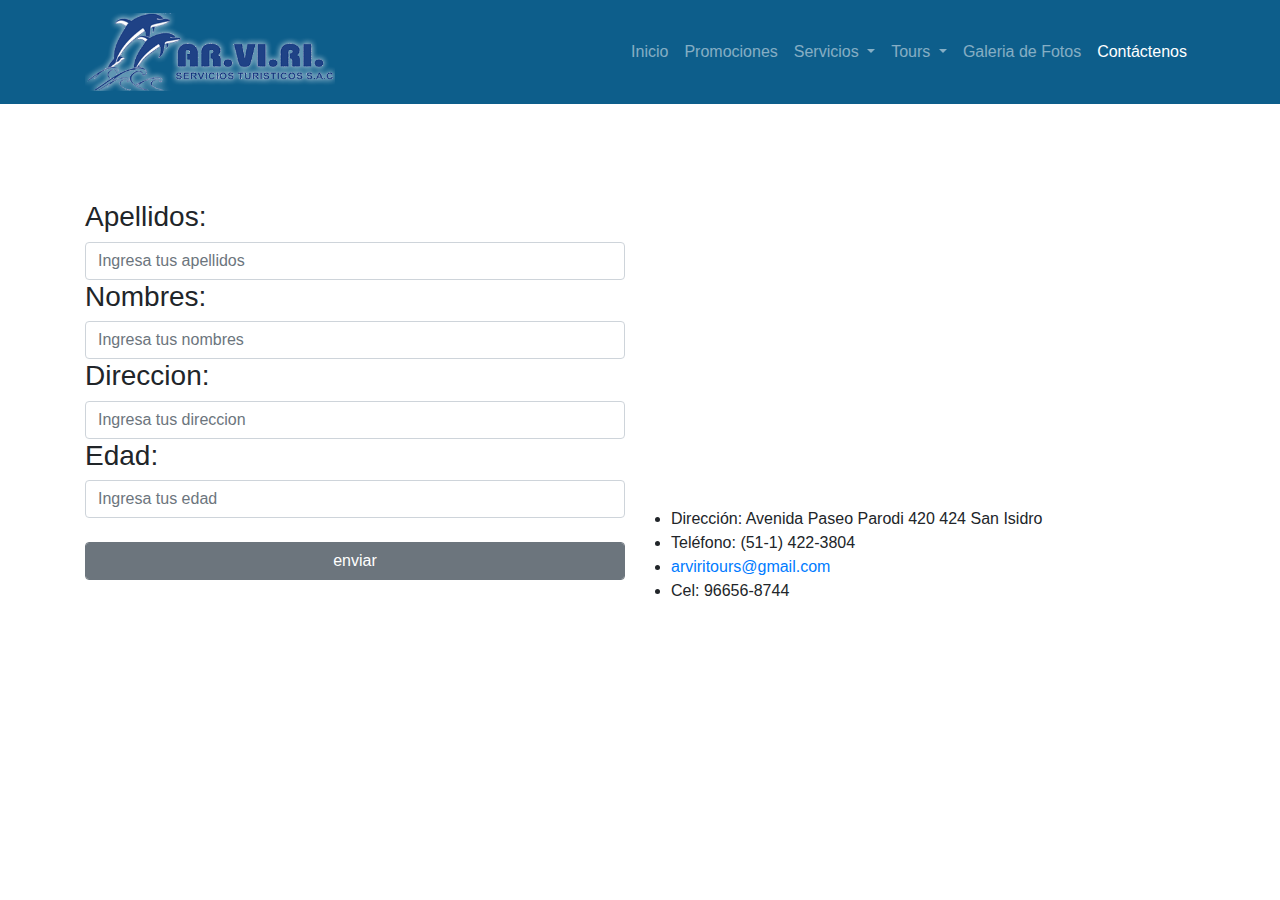
<file: contactenos.html>
<!DOCTYPE html>
<html>
  <head>
    <meta charset="UTF-8" />
    <meta
      name="viewport"
      content="width=device-width, user-scalable=no, initial-scale=1.0, maximum-scale=1.0, minimum-scale=1.0"
    />
    <title>Flex Slider 1</title>
    <link rel="stylesheet" href="estilos/estilo.css" />
    <!-- Place somewhere in the <head> of your document -->
    <link rel="shorcut icon" href="img/favicon.png" />
    <link
      rel="stylesheet"
      href="https://stackpath.bootstrapcdn.com/bootstrap/4.3.1/css/bootstrap.min.css"
      integrity="sha384-ggOyR0iXCbMQv3Xipma34MD+dH/1fQ784/j6cY/iJTQUOhcWr7x9JvoRxT2MZw1T"
      crossorigin="anonymous"
    />

    <link rel="stylesheet" href="flexsliderpersonal.css" type="text/css" />
  </head>

  <body>
    <header>
      <nav class="header navbar navbar-expand-lg navbar-dark fixed-top">
        <div class="container">
          <a class="navbar-brand" href="#"
            ><img src="./img/logo.png" alt="" width="250px"
          /></a>
          <button
            class="navbar-toggler"
            type="button"
            data-toggle="collapse"
            data-target="#navbarNavDropdown"
            aria-controls="navbarNavDropdown"
            aria-expanded="false"
            aria-label="Toggle navigation"
          >
            <span class="navbar-toggler-icon"></span>
          </button>
          <div class="collapse navbar-collapse" id="navbarNavDropdown">
            <ul class="navbar-nav ml-auto">
              <li class="nav-item ">
                <a class="nav-link" href="index.html"
                  >Inicio </a
                >
              </li>
              <li class="nav-item ">
                <a class="nav-link" href="promociones.html">Promociones</a>
              </li>

              <li class="nav-item dropdown">
                <a
                  class="nav-link dropdown-toggle"
                  href="#"
                  id="navbarDropdownMenuLink"
                  role="button"
                  data-toggle="dropdown"
                  aria-haspopup="true"
                  aria-expanded="false"
                >
                  Servicios
                </a>
                <div
                  class="dropdown-menu bg-success"
                  aria-labelledby="navbarDropdownMenuLink"
                >
                  <a class="dropdown-item" href="serv-guia de trabajo.html">Traslados</a>
                  <a class="dropdown-item" href="serv-traslados.html">Guia de trabajo</a>
                </div>
              </li>
              <li class="nav-item dropdown">
                <a
                  class="nav-link dropdown-toggle"
                  href="#"
                  id="navbarDropdownMenuLink"
                  role="button"
                  data-toggle="dropdown"
                  aria-haspopup="true"
                  aria-expanded="false"
                >
                  Tours
                </a>
                <div
                  class="dropdown-menu bg-success"
                  aria-labelledby="navbarDropdownMenuLink"
                >
                  <a class="dropdown-item" href="tours-lima-paracas.html">Lima - Paracas</a>
                  <a class="dropdown-item" href="tours-paracas-ica.html">Lima - Paracas - Ica</a>
                  <a class="dropdown-item" href="tours-paracas-ica-nazca.html">Lima - Paracas - Ica - Nazca</a>
                </div>
              </li>
              <li class="nav-item">
                <a class="nav-link" href="galeria.html">Galeria de Fotos</a>
              </li>
              <li class="nav-item active">
                <a class="nav-link" href="contactenos.html">Contáctenos</a>
              </li>
            </ul>
          </div>
        </div>
      </nav>
    </header>

    <section class="contactos">
    <aside>
      <div class="container contactanos">
        <div class="row">
          
          <div class="col-lg-6">
            <form action="procesar.php" method="post">
              <p class="h3">Apellidos:</p>
              <input
                type="text"
                placeholder="Ingresa tus apellidos"
                name="apellidos"
                class="form-control"
              />

              <p class="h3">Nombres:</p>
              <input
                type="text"
                placeholder="Ingresa tus nombres"
                name="nombres"
                class="form-control"
              />

              <p class="h3">Direccion:</p>
              <input
                type="text"
                placeholder="Ingresa tus direccion"
                name="direction"
                class="form-control"
              />

              <p class="h3">Edad:</p>
              <input
                type="number"
                placeholder="Ingresa tus edad"
                name="edad"
                class="form-control"
              />
              <br />
              <input
                type="submit"
                value="enviar"
                class="form-control btn-secondary"
              />
            </form>
          </div>
          <div class="col-lg-5">
          
              <iframe src="https://www.google.com/maps/embed?pb=!1m14!1m8!1m3!1d7802.544301861569!2d-77.030898!3d-12.093512!3m2!1i1024!2i768!4f13.1!3m3!1m2!1s0x9105c86703f7fe9f%3A0xede50ef6b6e7b430!2sAv.%20Paseo%20Parodi%20420%2C%20San%20Isidro%2015046!5e0!3m2!1ses!2spe!4v1568439838688!5m2!1ses!2spe" width="100%" height="300" frameborder="0" style="border:0;" allowfullscreen=""></iframe>
              <ul class="smallarrow ml-3">
                  <li>Dirección: Avenida Paseo Parodi 420 424 San Isidro</li>
                  <li>Teléfono: (51-1) 422-3804</li>
                  <li><a href="mailto:arviritours@gmail.com">arviritours@gmail.com</a></li>
                  <li>Cel: 96656-8744</li>
                 </ul>
             
            </div>
        </div>
      </div>
    </aside>
  </section>
  </body>
</html>
</file>
<file: estilos/estilo.css>
@charset "UTF-8";
/* CSS Document */
*{
	margin: 0;
	padding: 0;
	box-sizing: border-box;
}


.imagen-responsive{
	width: 600px;
	max-width: 100%;
}
</file>
<file: flexsliderpersonal.css>
@charset "UTF-8";
/* CSS Document */

@font-face {
  font-family: 'flexslider-icon';
  src: url('fonts/flexslider-icon.eot');
  src: url('fonts/flexslider-icon.eot?#iefix') format('embedded-opentype'), url('fonts/flexslider-icon.woff') format('woff'), url('fonts/flexslider-icon.ttf') format('truetype'), url('fonts/flexslider-icon.svg#flexslider-icon') format('svg');
  font-weight: normal;
  font-style: normal;
}


.header{
	background: #0D5E8B;
}

.flexslider{
	width: 100%;
	position: relative;
}

.slides{
	overflow: hidden;
}

.slides img{
	width: 100%;
}

.slides,
.flex-control-nav,
.flex-direction-nav{
	margin: 0;
	padding: 0;
	list-style-image: none;
}


.flex-control-nav{
	width: 100%;
	text-align: center;
	position: absolute;
	bottom: 5%;
	z-index: 999;
}


.flex-control-nav li{
	display: inline-block;
	margin:0 6px;
}


.flex-control-nav li a{
	display: block;
	background:#777777; 
	width: 12px;
	height: 12px;
	border-radius: 12px;
	text-indent: -9999px;
}


.flex-control-nav li a:hover{
	background:#2e2e2e;
}


.flex-control-nav li a.flex-active{
	background:#2e2e2e;
}


.flex-direction-nav a{
	display: block;
	text-decoration:none;
	position: absolute;
	top:50%;
	z-index: 999;
	width:40px;
	height: 40px;
	overflow: hidden;
}

.flex-direction-nav .flex-prev{
	left:0;
}


.flex-direction-nav .flex-next{
	right: 0;
}


.flex-direction-nav a:before{
	font-family: "flexslider-icon";
	font-size: 40px;
	display: inline-block;
	content: '\f001';
	color:rgba(255,255,255,1.00);
}

.flex-direction-nav a.flex-next:before{
	content: '\f002';
}

.flex-caption p{
	font-family:Lato;
	position: absolute;
	top:50%;
	text-align-last: center;
	width: 100%;
	font-size: 45px;
	color:white;
	font-weight: bold;
}

.flexslider:hover .flex-direction-nav .flex-prev{
	opacity: 0.7;
	left: 10px;
}


.flexslider:hover .flex-direction-nav .flex-prev:hover{
	opacity: 1;
}

.flex-slider:hover .flex-direction-nav .flex-next:hover{
	opacity: 1;
}


footer{
	background: #0D5E8B;
}
footer a{
	color: white;
}

footer .ico{
	margin: 20px;
    font-size: 18px;
    padding: 24px;
    width: 75px;
    height: 70px;
    border-radius: 50%;
	background: #111B4B;
	color: aliceblue;
}


/* contactenos */


.container .border{
	box-shadow: 1px 1px 10px #000;
}

.container h5{
	font-size: 18px;
}


/* serv-traslados */

section .traslados{
	position: relative;
	overflow: hidden;
}
section .cont-article{
	color: white;
	position: absolute;
	top: 0;
	height: 30%;
	width: 100%;
	padding: 10px;
	background: rgba(0, 0, 0, 0.5);
}

/* TARIFAS */

.tarifas{
	margin:200px auto;
}

/* tours */

.tours{
	margin:200px;
}

section .grid{
	display: grid;
	grid-template-columns: repeat(4 , 3fr);
	grid-gap: 20px;
	grid-auto-rows: minmax(200px , auto)
}
section .figure{
	grid-column: auto;
	grid-row: auto;
}

.contactos{
	margin-top: 200px;
}
</file>
